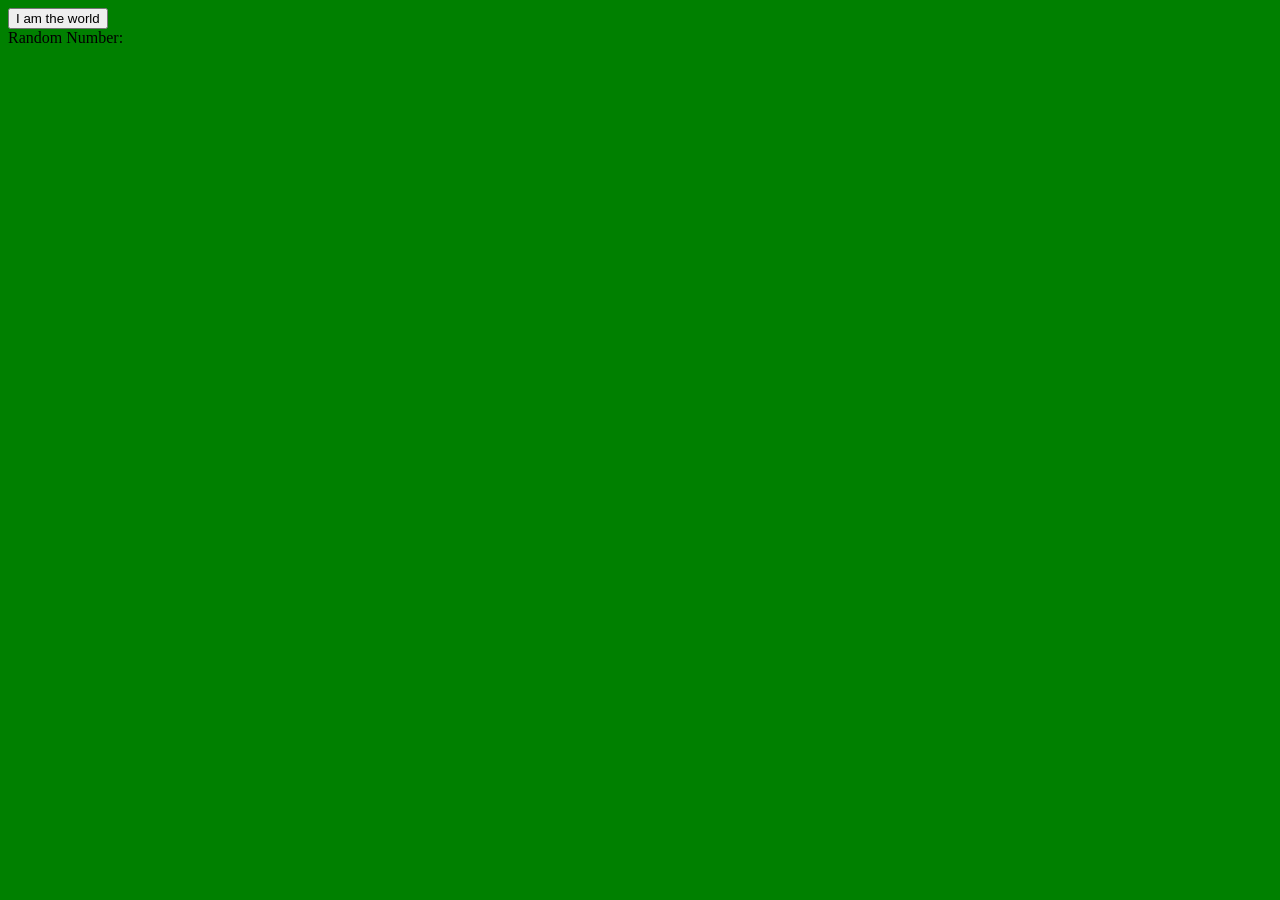
<file: part-1/index.html>
<!DOCTYPE html>
<html lang="en">
<head>
    <meta charset="UTF-8">
    <meta name="viewport" content="width=device-width, initial-scale=1.0">
    <title>Document</title>
    <link rel="stylesheet" href= "style.css">
</head>
<body id = 'masterDiv'>
    <div >
        <div id="formking">
            <form id= 'form' action="">
                <button id="button"> I am the world</button>
            </form>
        </div>


        <div id="randomNumberDisplay">Random Number:</div>
        <script src="script.js"></script>
    </div>
</body>
</html>
</file>
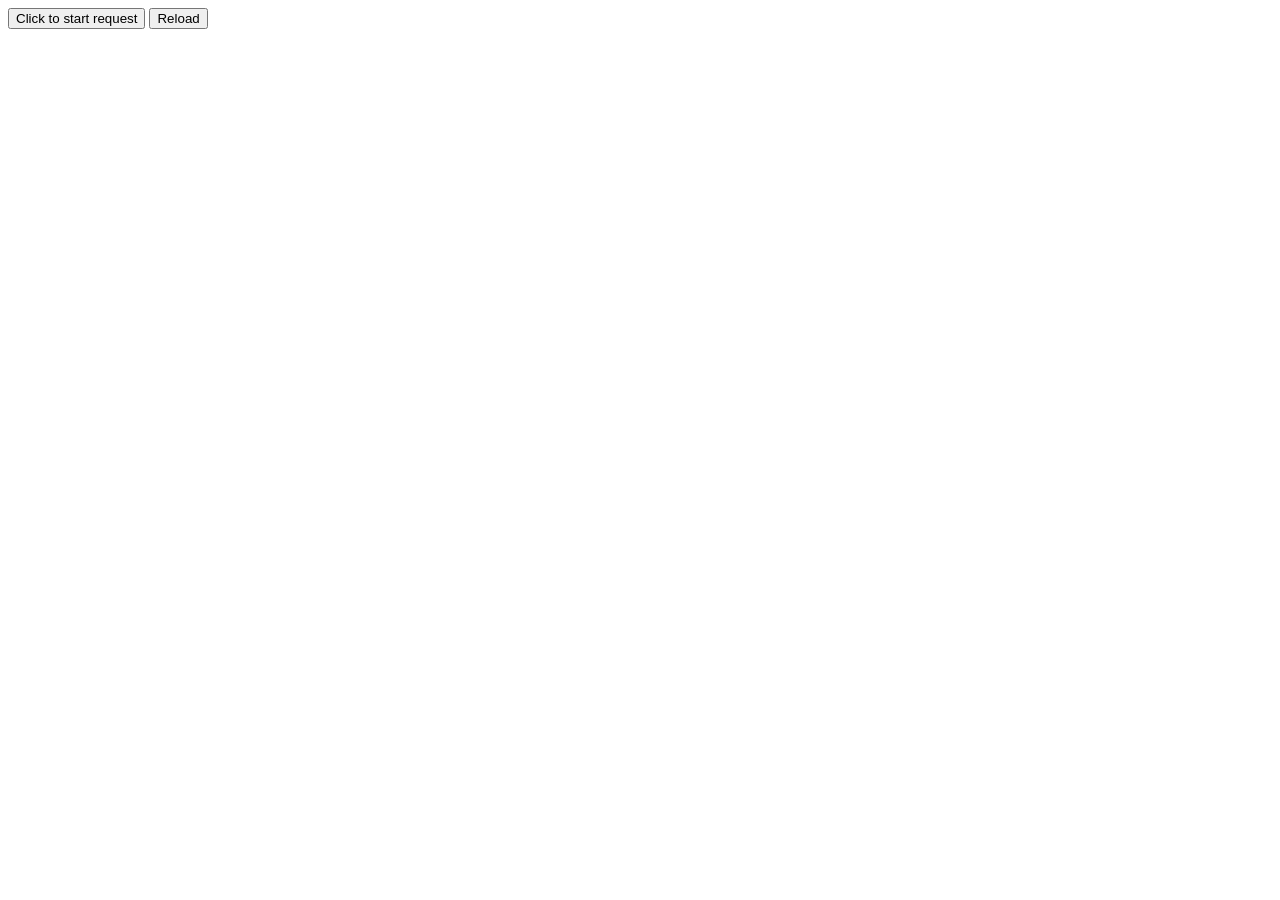
<file: part-2/index.html>
<!DOCTYPE html>
<html lang="en">
<head>
    <meta charset="UTF-8">
    <meta name="viewport" content="width=device-width, initial-scale=1.0">
    <title>Document</title>
</head>
<body>

    <button id="xhr">Click to start request</button>
    <button id="reload">Reload</button>

    <pre readonly class="event-log"></pre>
<script src= "practice.js"></script>
</body>
</html>
</file>
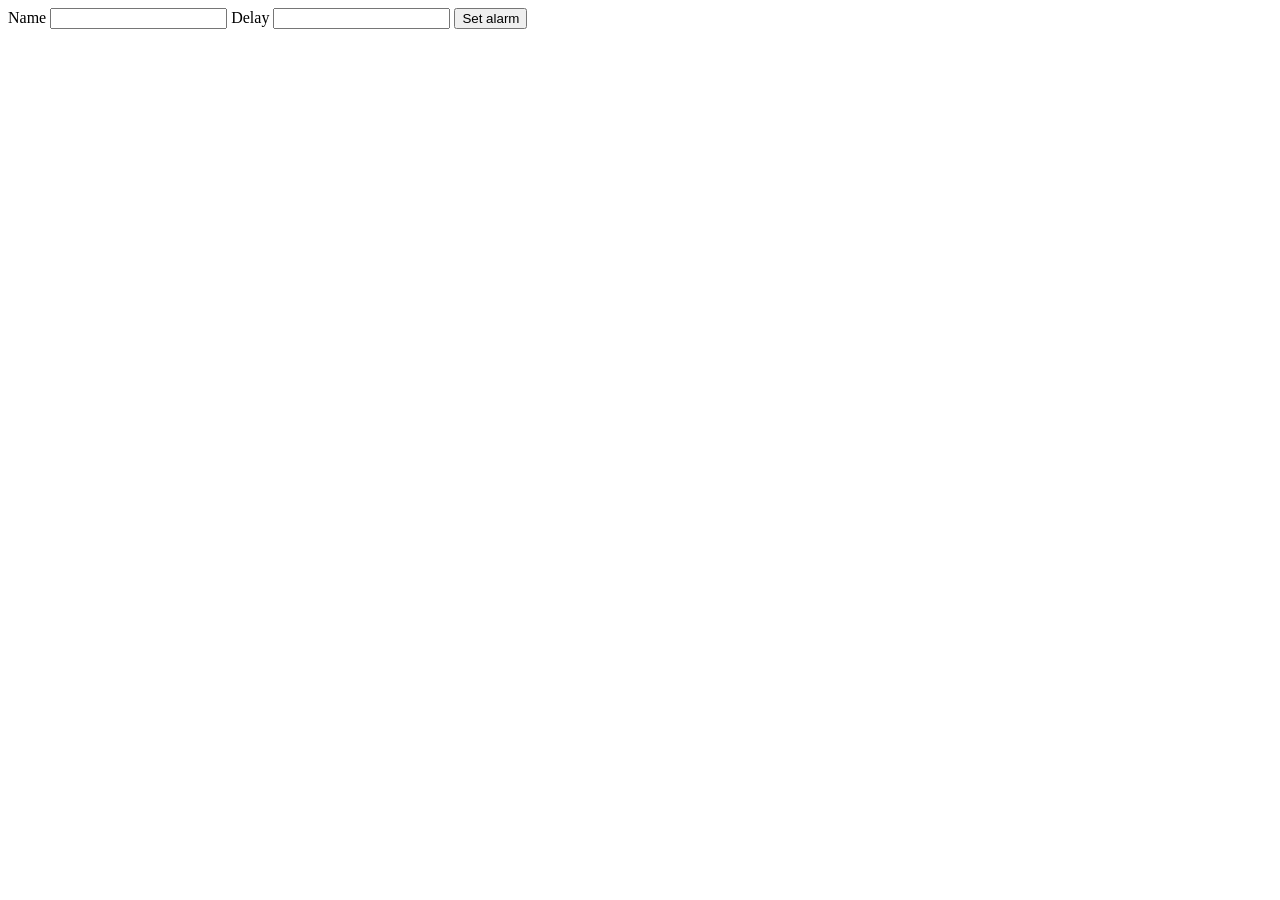
<file: part-3.0/index.html>
<!DOCTYPE html>
<html lang="en">
<head>
    <meta charset="UTF-8">
    <meta name="viewport" content="width=device-width, initial-scale=1.0">
    <title>Document</title>
</head>
<body>
    
        <label for="name">Name</label>
            <input type = "text" id = "name">

        <label for="delay">Delay</label> 
            <input type="number"  id = "delay">

     <button id="set-alarm">Set alarm</button>
    
    <div id="output"></div>

    <script src= "promise-based-api.js"></script>
</body>
</html>
</file>
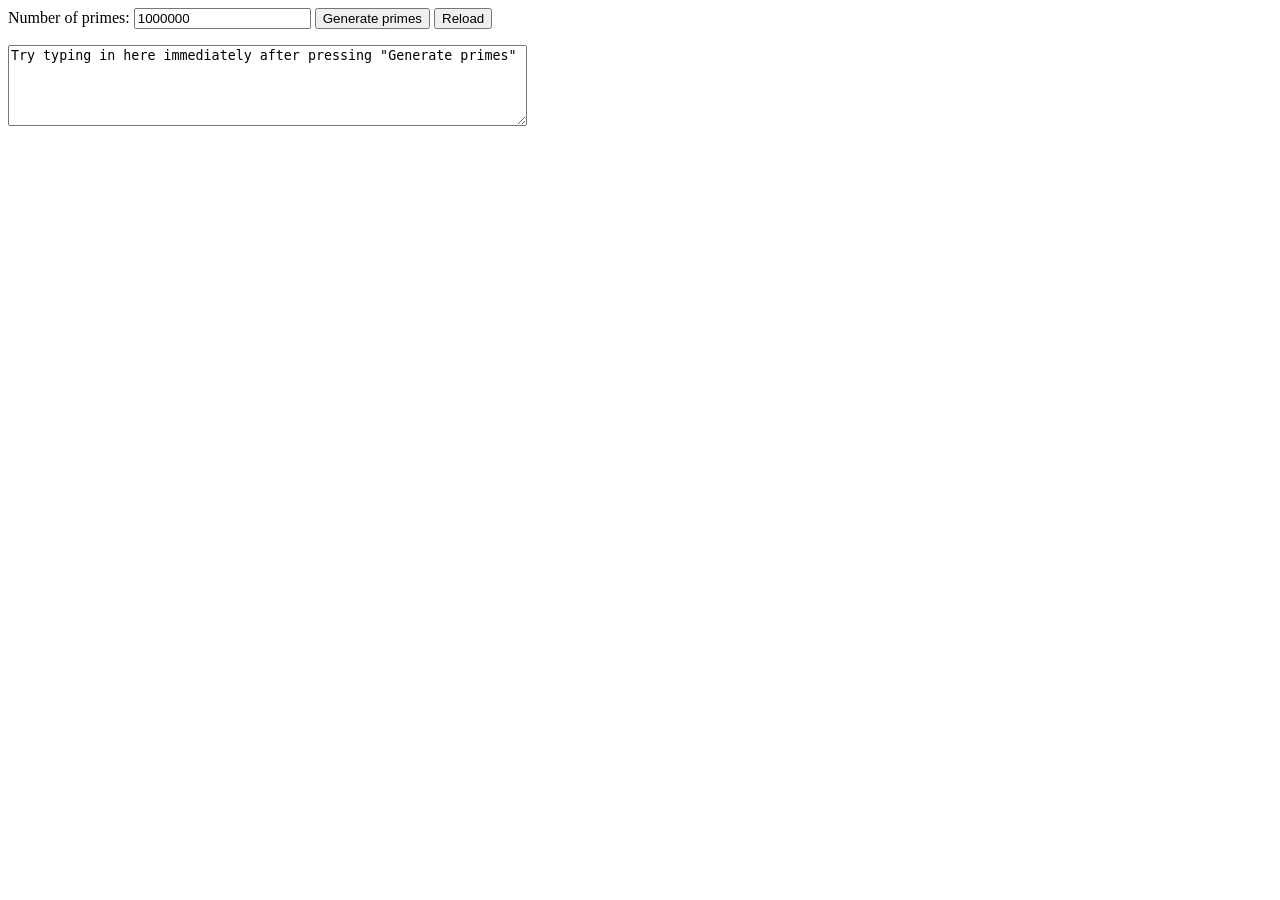
<file: part-4.0/index.html>
<!DOCTYPE html>
<html lang="en-US">
  <head>
    <meta charset="UTF-8">
    <meta name="viewport" content="width=device-width">
    <title>Number of primes</title>
    <script type="text/javascript" src="main.js" defer></script>
    <link href="style.css" rel="stylesheet">
  </head>

  <body>

    <label for="quota">Number of primes:</label>
    <input type="text" id="quota" name="quota" value="1000000">

    <button id="generate">Generate primes</button>
    <button id="reload">Reload</button>

    <textarea id="user-input" rows="5" cols="62">Try typing in here immediately after pressing "Generate primes"</textarea>

    <div id="output"></div>

  </body>

</html>
</file>
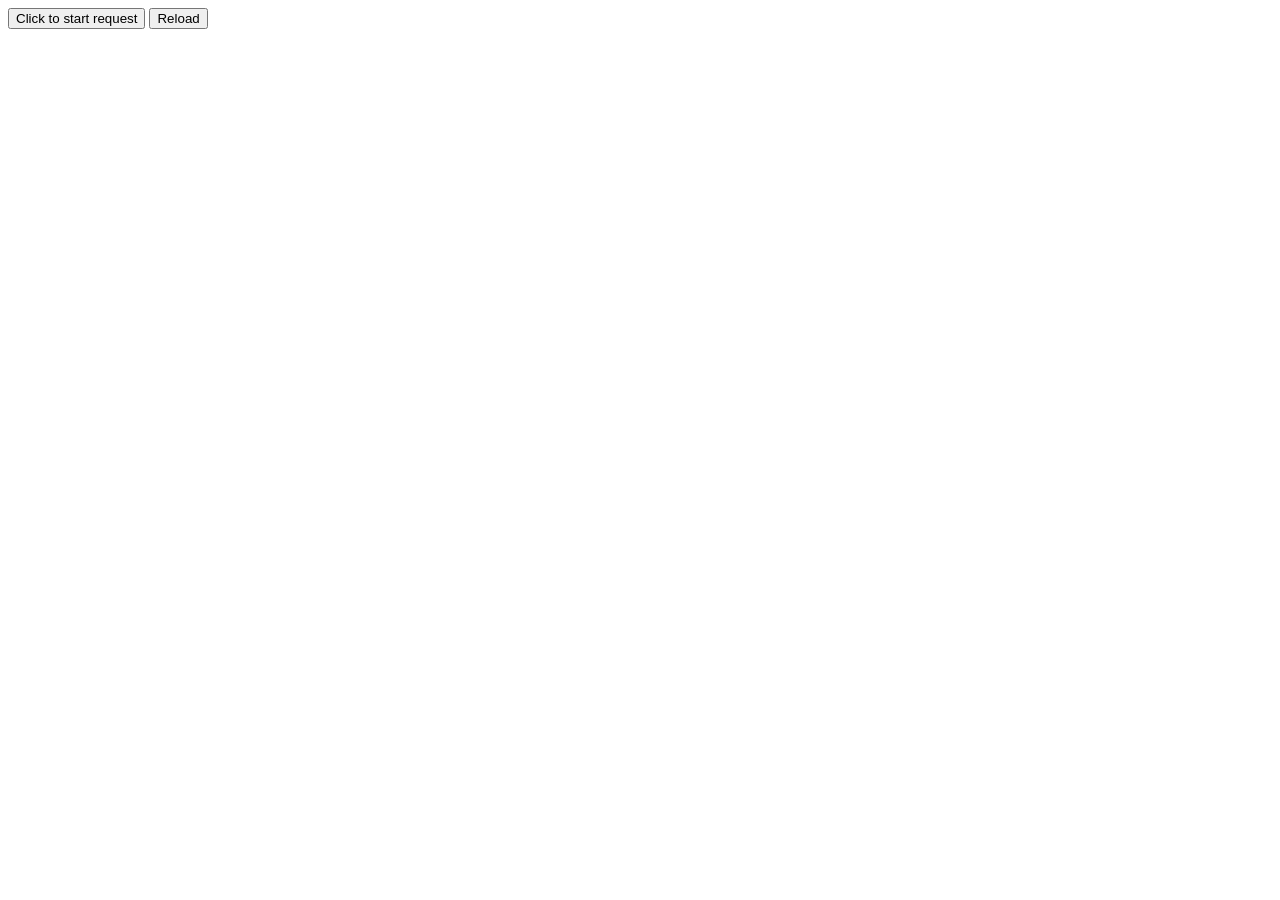
<file: part-4/index.html>
<!DOCTYPE html>
<html lang="en">
<head>
    <meta charset="UTF-8">
    <meta name="viewport" content="width=device-width, initial-scale=1.0">
    <title>Document</title>
</head>
<body>
    <button id="xhr">Click to start request</button>
    <button id="reload">Reload</button>

    <pre readonly class="event-log"></pre>
    <script src= "practice4.js"></script>
</body>
</html>
</file>
<file: part-1/style.css>
#masterDiv{
    background-color: green;
}
</file>
<file: part-4.0/style.css>
textarea {
    display: block;
    margin: 1rem 0;
  }
</file>
